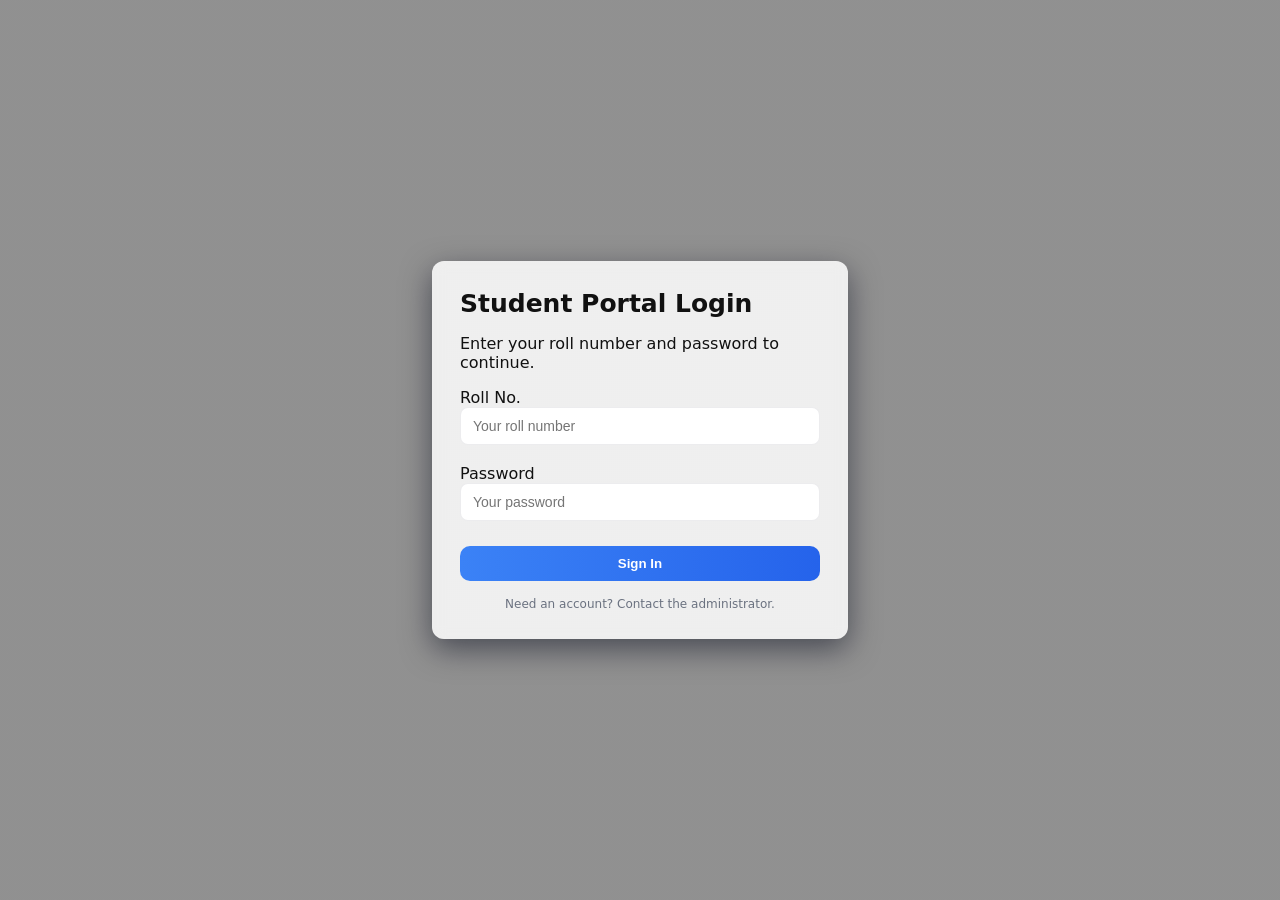
<file: index.html>
<html>
  <head>
    <title>Login</title>
    <style>
      :root{--card-bg: rgba(255,255,255,0.85);--accent:#3b82f6;--muted:#6b7280}
      html,body{height:100%;margin:0;font-family:Inter,system-ui,-apple-system,Segoe UI,Roboto,'Helvetica Neue',Arial}
      body{
        background-image:linear-gradient(rgba(10,10,10,0.45),rgba(10,10,10,0.45)),url('https://images.pexels.com/photos/346529/pexels-photo-346529.jpeg?cs=srgb&dl=pexels-bri-schneiter-28802-346529.jpg&fm=jpg');
        background-size:cover;background-position:center fixed;color:#111;display:flex;align-items:center;justify-content:center
      }
      .card{width:360px;background:var(--card-bg);border-radius:12px;padding:28px;box-shadow:0 10px 30px rgba(2,6,23,0.5);backdrop-filter: blur(6px)}
      h1{margin:0 0 10px;font-size:25px}
      .field{display:flex;flex-direction:column;margin-bottom:19px}
      input[type="text"],input[type="password"]{padding:10px 12px;border-radius:8px;border:1px solid rgba(15,23,42,0.08);font-size:14px}
      button{width:100%;padding:10px;border-radius:10px;border:0;background:linear-gradient(90deg,var(--accent),#2563eb);color:#fff;font-weight:600;margin-top:6px;cursor:pointer}
      .footer{margin-top:12px;text-align:center;font-size:12px;color:var(--muted)}
      @media (max-width:420px){.card{width:92%;padding:20px}}
    </style>
  </head>
  <body>
<div class="card" role="main">
<h1>Student Portal Login</h1>
<p class="lead">Enter your roll number and password to continue.</p>
<form id="loginForm" autocomplete="off">
    <div class="field">
<label for="roll">Roll No.</label>
<input id="roll" name="roll" type="text"placeholder="Your roll number" required>
</div>
<div class="field">
<label for="password">Password</label>
<input id="password" name="password" type="password" placeholder="Your password" required>
</div>
<button type="submit">Sign In</button>
<div id="error" class="helper" aria-live="polite"></div>
</form>
<div class="footer">Need an account? Contact the administrator.</div>
</div>

    <script>
      const form = document.getElementById('loginForm');
      const err = document.getElementById('error');

      form.addEventListener('submit', (e) => {
        e.preventDefault();
        err.textContent = '';
        const roll = document.getElementById('roll').value.trim();
        const pass = document.getElementById('password').value;

        // Basic client-side validation: roll must be digits (min 4), password min 6
        if (!/^\d{4,}$/.test(roll)) { err.textContent = 'Enter a valid roll number (at least 4 digits).'; return; }
        if (pass.length < 6) { err.textContent = 'Password must be at least 6 characters.'; return; }

        window.location.href = 'hehe.html';
      });
    </script>
  </body>
</html>
</file>
